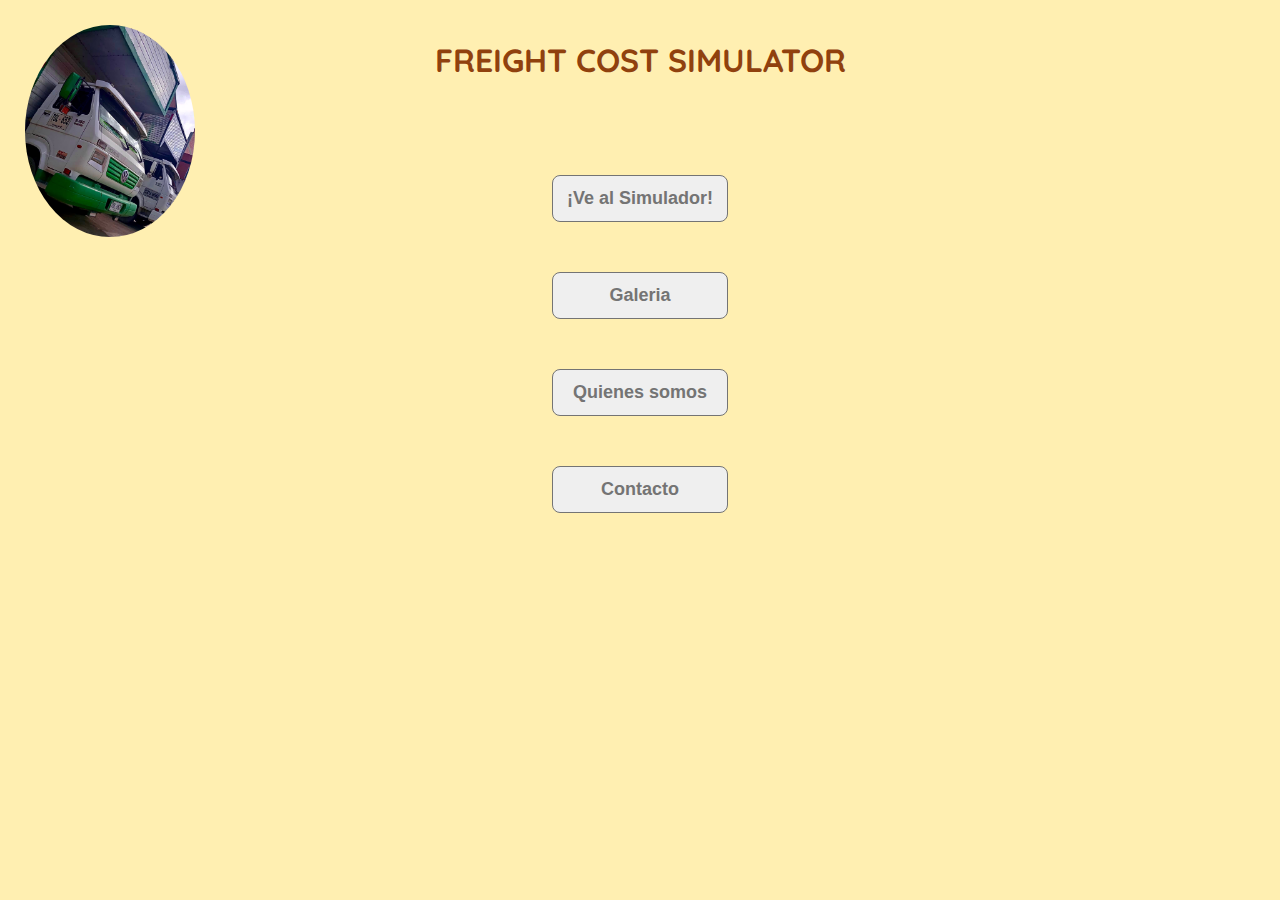
<file: src/index.html>
<!DOCTYPE html>
<html lang="en">
<head>
    <meta charset="UTF-8">
    <meta http-equiv="X-UA-Compatible" content="IE=edge">
    <meta name="viewport" content="width=device-width, initial-scale=1.0">
    <link rel="preconnect" href="https://fonts.googleapis.com">
    <link rel="preconnect" href="https://fonts.gstatic.com" crossorigin>
    <link href="https://fonts.googleapis.com/css2?family=Quicksand:wght@300;500;700&display=swap" rel="stylesheet">
    <link rel="stylesheet" href="styles.css" />
    <title>FREIGHT COST SIMULATOR</title>
</head>
<body>
  <div class="principal-page">
    <div class="main-container">
      <div class="principal-icon">
        <img src="./../pictures/truck.jpeg">
      </div>
      <div class="title">FREIGHT COST SIMULATOR</div>
    </div>
    <div class="menu">
      <ul>
        <button class="simulator-page-button">
          ¡Ve al Simulador!
        </button>
        <button class="galerie-page-button">
          Galeria
        </button>
        <button class="how-we-are-button">
          Quienes somos
        </button>
        <button>
          Contacto
        </button>
        </ul>      
    </div>
  </div>
  <div class="simulator-page">
    <div class="simulator-container">
      <div class="money-icon">
        <img src="./../pictures/money-icon.png">
      </div>
      <div class="simulator-title">¡SIMULATOR!</div>
    </div>
    <div class="entries">
      <span class="labels">
        <label>
          INGRESA ORIGEN
        </label>
        <label>
          INGRESA DESTINO
        </label>
        <label>
          INGRESA TIPO DE VEHICULO
        </label>
        <label>
          INGRESA PESO EN KG
        </label>
      </span>
      <span class="inputs">
        <input>
        <input>
        <input>
        <input>
      </span>
      <span class="buttons">
        <button>
          Ingresa
        </button>
        <button>
          Ingresa
        </button>
        <button>
          Ingresa
        </button>
        <button>
          Ingresa
        </button>
      </span>
    </div>
    <div class="go-home">
      <button onclick="principal_page()">
        Volver al Inicio
     </button>
    </div>
  </div>
  <div class="galerie-page">
    <img src="../pictures/varios.jpeg">
    <div class="galerie-up">
      <div class="galerie-icon">
        <img src="../pictures/336035.png">
      </div>
      <div class="galerie-title">GALERIA</div>
    </div>
    <div class="galerie-container">
        <table class="galerie-table">
            <tr>
              <td>
                <img src="../pictures/black_worker_896.jpeg">
                <p>Volkswagen worker</p>
              </td>
              <td>
                <img src="../pictures/nhr982.jpeg">
                <p>Chevrolet NHR</p>
              </td>
              <td>
                <img src="../pictures/all_nqr448.jpeg">
                <p>Chevrolet NQR</p>
              </td>
            </tr>
            <tr>
              <td>
                <img src="../pictures/corsa.jpeg">
                <p>Chevrolet Corsa</p>
              </td>
              <td>
                <img src="../pictures/mazda.jpeg">
                <p>Mazda 3</p>
              </td>
              <td>
                <img src="../pictures/aveo.jpeg">
                <p>Chevrolet Aveo GT</p>
              </td>
            </tr>
          </table>
    </div>
    <div class="go-home">
      <button onclick="principal_page()">
        Volver al Inicio
      </button>
    </div>
  </div>
  <div class="how-we-are-page">
    <div class="how-we-are-page__title">
        <h1>Quienes Somos</h1>
    </div>
    <div class="how-we-are-page__paragraph">
        <p>Lorem ipsum dolor sit amet, consectetur adipiscing elit, sed do eiusmod tempor incididunt ut labore et dolore magna aliqua</p>
    </div>
    <div class="go-home">
      <button onclick="principal_page()">
        Volver al Inicio
      </button>
    </div>
  </div>
  <script src="./main.js"></script>
</body>
</html>
</file>
<file: src/styles.css>
:root {
    --dark-yellow: #EABF1F;
    --white: #FFFFFF;
    --black: #000000;
    --very-light-pink: #C7C7C7;
    --text-input-field: #F7F7F7;
    --hospital-green: #ACD9B2;
    --sm: 14px;
    --md: 16px;
    --lg: 18px;
}

body {
    background-color: #ffefb1;
    margin: 0;
    font-family: 'Quicksand', sans-serif;
}

.principal-icon{
    display: flex;

}
.principal-icon img {
    position: absolute;
    width: 170px;
    border-radius: 50%;
    padding: 25px;
}
.title {
    display: flex;
    justify-content: center;
    padding: 40px 20px;
    font-size: xx-large;
    font-weight: bold;
    color: #90410E;
}
.menu {
    display: flex;
    align-items: center;
    justify-content: center;
    padding: 20px;
}

.menu ul {
    list-style: none;
    padding: 10px;
    margin: 0;
    display: flex;
    align-items: center;
    flex-direction: column;
    height: 60px;
}
.menu ul button{
    display: flex;
    justify-content: center;
    width: 100%;
    text-decoration: none;
    color: #747474;
    border: 1px solid #747474;
    font-weight: bold;
    padding: 12px;
    margin: 25px 2px;
    border-radius: 8px;
    font-size: var(--lg);
}
    
.menu ul button:hover {
    background-color: #ffea98;
    cursor: pointer;
}

.simulator-page {
    display: none;
}
.simulator-container {
    display: flex;
    align-items: center;
}
.simulator-title {
    background-color: #d3d1d1;
    border-radius: 20px;
    margin: 25px 25%;
    display: flex;
    justify-content: center;
    padding: 20px;
    font-size: xx-large;
    font-weight: bold;
    color: #90410E;
}

.simulator-container img {
    width: 120px;
    border-radius: 50px;
    padding: 25px;
}

.entries {
    display: flex;
    flex-direction: row;
    align-items: center;
    justify-content: flex-start;
}

.entries span {
    display: flex;
    flex-direction: column;
}

.labels label {
    display: flex;
    justify-content: flex-end;
    font-size: x-large;
    color: #3b3b3b;
    margin: 36px 12px 36px 120px;
    font-weight: bold;
}

.inputs input {
    width: 250px;
    height: 24px;
    border-radius: 8px;
    border-color: none;
    margin: 36px 60px;
}

.buttons button {
    width: 100px;
    height: 28px;
    border-radius: 8px;
    border-color: none;
    margin: 38px 24px;
    font-size: large;
    color: #3b3b3b;
    font-weight: bold;
}

.buttons button:hover {
    background-color: #b4b4b4;
}

.principal-page-button {
    margin: 15px 120px;
}

.galerie-page {
    background-color: white;
    display: none;
    flex-direction: column;
}

.galerie-page img {
    background-color: white;
    opacity: 0.4;
}

.galerie-up {
    position: absolute;
    display: flex;
    align-items: center;
}

.galerie-up img {
    width: 120px;
    border-radius: 50px;
    padding: 30px 30px;
}

.galerie-title {
    background-color: #b3b1b1;
    border-radius: 20px;
    margin: 40px 80%;
    display: flex;
    justify-content: center;
    padding: 20px;
    font-size: 50px;
    font-weight: bold;
    color: #90410E;
}

.galerie-table tr td img {
    display: flex;
    flex-direction: column;
    justify-content: center;
    opacity: 1;
    height: 250px;
    width: 180px;
    object-fit: cover;
    border-radius: 20%;
    margin: 15px 25px;
}

.galerie-table tr td p {
    margin: 15px 25px;
    width: 100%;
}

.galerie-container {
    display: flex;
    justify-content: center;
}

.how-we-are-page {
    background-color: white;
    display: none;
    flex-direction: column;
}

.how-we-are-page__title {
    display: flex;
    justify-content: center;
    padding: 40px 20px;
    font-size: xx-large;
    font-weight: bold;
    color: #90410E; 
}


@media (max-width: 600px) {
    /* .navbar-right ul li a{
        width: 50%;
    } */
}
</file>
